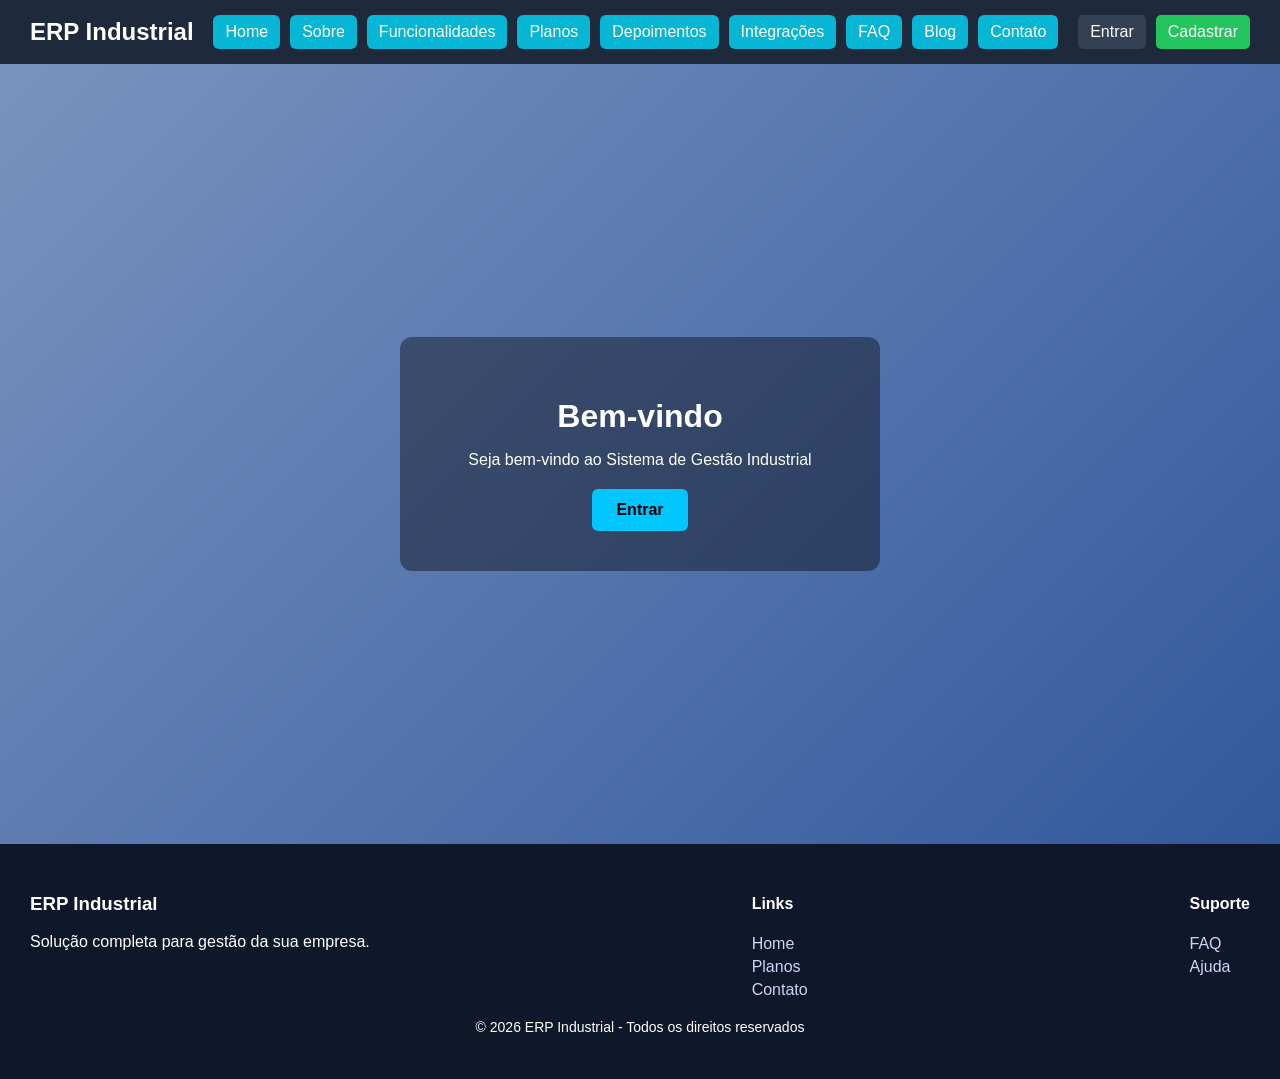
<file: Aula_6_ERP-Projeto/public/pages/index.html>
<!DOCTYPE html>
<html lang="pt-BR">
<head>
    <meta charset="UTF-8">
    <meta name="viewport" content="width=device-width, initial-scale=1.0">
    <title>Bem-vindo</title>

    <!-- CSS GLOBAL -->
    <link rel="stylesheet" href="../assets/css/layout.css">

    <!-- CSS DA PÁGINA -->
    <link rel="stylesheet" href="../assets/css/index.css">
</head>
<body>

    <div id="header"></div>

   <div class="container">
    <div class="card">
        <h1>Bem-vindo</h1>
        <p>Seja bem-vindo ao Sistema de Gestão Industrial</p>
        <a href="../pages/login.html">Entrar</a>
    </div>
</div>
    <div id="footer"></div>

    <!-- JS COMPONENTES -->
    <script src="../assets/js/component.js"></script>

</body>
</html>
</file>
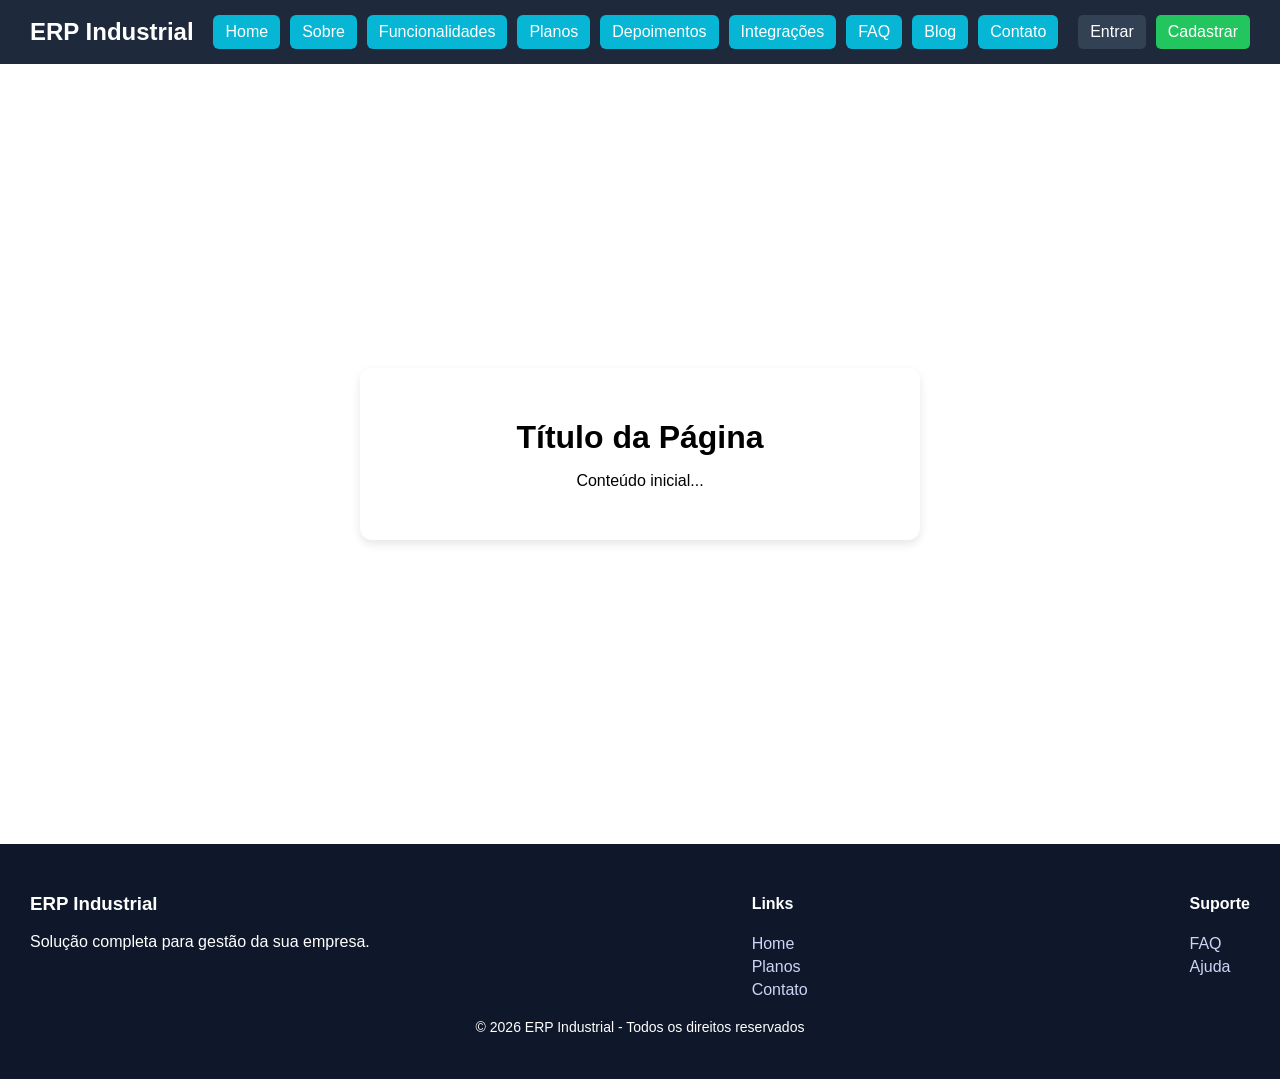
<file: Aula_6_ERP-Projeto/public/pages/_template.html>
<!DOCTYPE html>
<html lang="pt-br">
<head>
    <meta charset="UTF-8">
    <meta name="viewport" content="width=device-width, initial-scale=1.0">
    <title>Nova Página</title>

    <!-- CSS GLOBAL (OBRIGATÓRIO) -->
    <link rel="stylesheet" href="../assets/css/layout.css">

    <!-- CSS DA PÁGINA (o aluno cria depois) -->
    <link rel="stylesheet" href="../assets/css/template.css">
</head>
<body>

    <!-- HEADER -->
    <div id="header"></div>

    <!-- CONTEÚDO DA PÁGINA -->
    <main class="container">

        <div class="card">
            <h1>Título da Página</h1>
            <p>Conteúdo inicial...</p>
        </div>

    </main>

    <!-- FOOTER -->
    <div id="footer"></div>

    <!-- COMPONENTES -->
    <script src="../assets/js/component.js"></script>

</body>
</html>
</file>
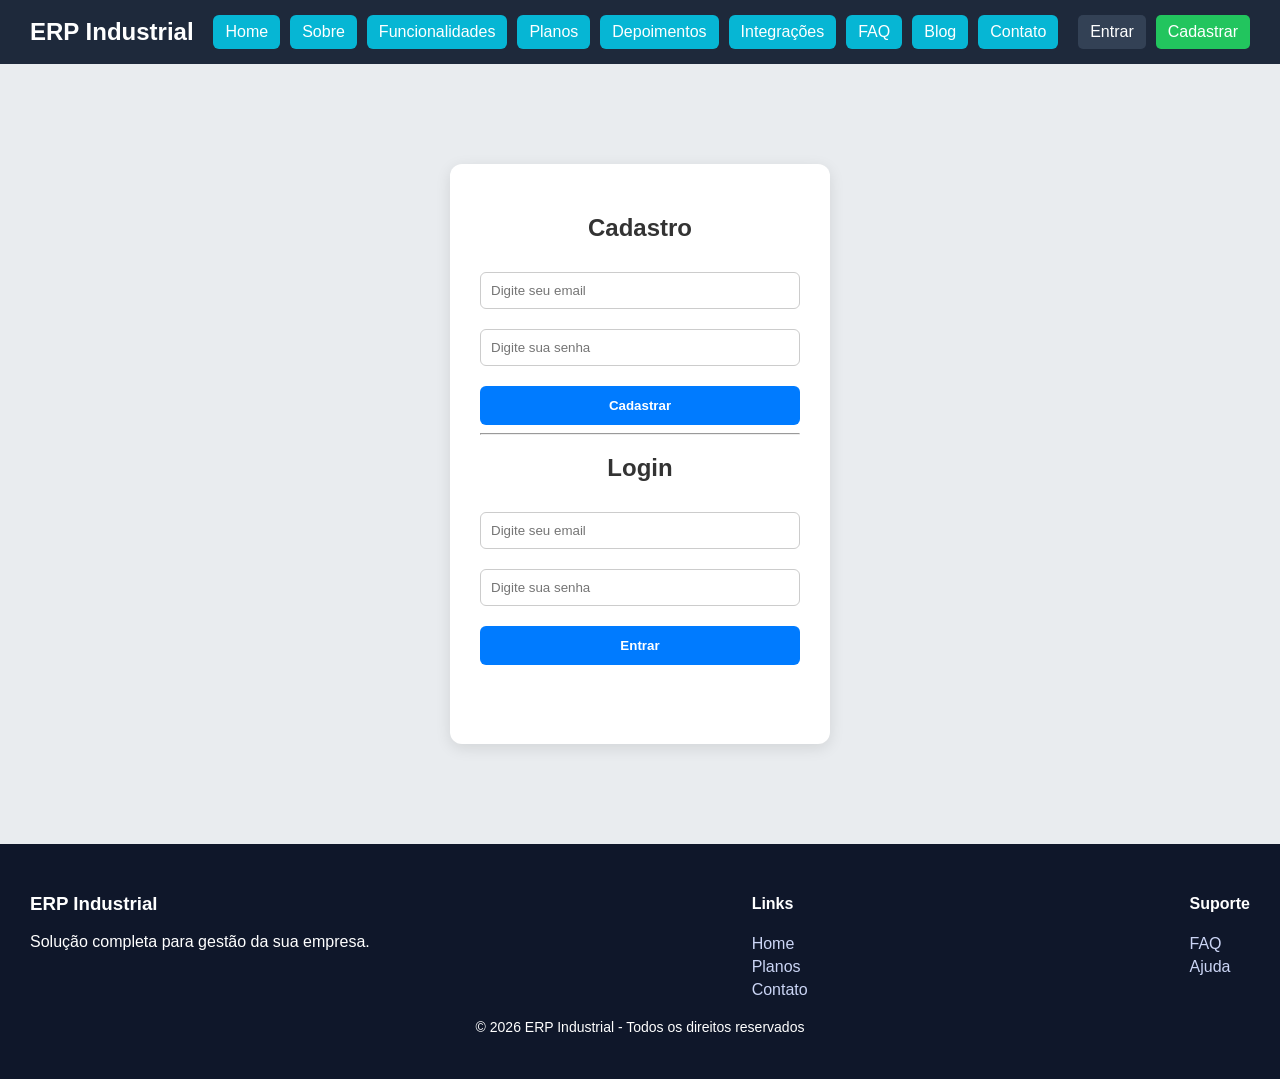
<file: Aula_6_ERP-Projeto/public/pages/login.html>
<!DOCTYPE html>
<html lang="pt-br">
<head>
    <meta charset="UTF-8">
    <meta name="viewport" content="width=device-width, initial-scale=1.0">
    <title>Login - ERP Industrial</title>

    <!-- CSS GLOBAL -->
    <link rel="stylesheet" href="../assets/css/layout.css">

    <!-- CSS DA PÁGINA -->
    <link rel="stylesheet" href="../assets/css/login.css">
</head>
<body>

    <!-- HEADER -->
    <div id="header"></div>

    <!-- CONTEÚDO -->
    <div class="container">
        <div class="card">

            <h2>Cadastro</h2>

            <input type="text" id="cadEmail" placeholder="Digite seu email">
            <input type="password" id="cadSenha" placeholder="Digite sua senha">
            <button onclick="cadastrar()">Cadastrar</button>

            <hr>

            <h2>Login</h2>

            <input type="text" id="loginEmail" placeholder="Digite seu email">
            <input type="password" id="loginSenha" placeholder="Digite sua senha">
            <button onclick="fazerLogin()">Entrar</button>

            <p id="mensagem"></p>

        </div>
    </div>

    <!-- FOOTER -->
    <div id="footer"></div>

    <!-- COMPONENTES -->
    <script src="../assets/js/component.js"></script>

    <!-- SCRIPT LOGIN -->
    <script src="../assets/js/login.js"></script>

</body>
</html>
</file>
<file: Aula_6_ERP-Projeto/public/assets/css/layout.css>
/* =========================
   RESET GLOBAL
========================= */
body {
    margin: 0;
    font-family: Arial, sans-serif;
    display: flex;
    flex-direction: column; /* estrutura vertical */
    min-height: 100vh;      /* ocupa a tela toda */
}

/* =========================
   HEADER
========================= */
.header {
    display: flex;
    justify-content: space-between;
    align-items: center;

    background: #1e293b;
    padding: 15px 30px;
}

/* GARANTE QUE NADA FIQUE INVISÍVEL */
.header * {
    color: white;
}

/* LOGO */
.logo h2 {
    margin: 0;
}

/* MENU */
.menu {
    display: flex;
    gap: 10px;
    align-items: center;
}

/* LINKS DO MENU */
.menu a {
    text-decoration: none;
    padding: 8px 12px;
    background: #06b6d4;
    border-radius: 6px;
    white-space: nowrap;
    transition: 0.3s;
}

/* HOVER */
.menu a:hover {
    background: #0891b2;
}

/* ÁREA LOGIN/CADASTRO */
.auth {
    display: flex;
    gap: 10px;
}

/* BOTÕES */
.auth a {
    padding: 8px 12px;
    border-radius: 5px;
    text-decoration: none;
}

/* BOTÃO LOGIN */
.btn-login {
    background: #334155;
    color: white;
}

/* BOTÃO CADASTRO */
.btn-cadastro {
    background: #22c55e;
    color: white;
}

/* =========================
   CONTEÚDO (PADRÃO PÁGINAS)
========================= */
main {
    flex: 1; /* empurra footer para baixo */
}

/* =========================
   FOOTER
========================= */
.footer {
    background: #0f172a;
    padding: 30px;
    margin-top: auto; /* gruda no final */
}

/* GARANTE VISUAL SEMPRE CORRETO */
.footer * {
    color: white;
}

/* CONTEÚDO DO FOOTER */
.footer-content {
    display: flex;
    justify-content: space-between;
    flex-wrap: wrap;
    gap: 20px;
}

/* LINKS */
.footer a {
    text-decoration: none;
    margin-top: 5px;
    display: block;
    color: #cbd5f5;
}

.footer a:hover {
    color: #ffffff;
}

/* COPYRIGHT */
.copy {
    text-align: center;
    margin-top: 20px;
    font-size: 14px;
}
</file>
<file: Aula_6_ERP-Projeto/public/assets/css/index.css>
/* =========================
ESTILO DA HOME (INDEX)
========================= */

/* Apenas fundo da home (não mexe no layout global) */
body {
    background: linear-gradient(135deg, #7c94c0, #2a5298);
    color: white;
}

/* CONTAINER PRINCIPAL */
.container {
    min-height: calc(100vh - 160px); /* espaço para header + footer */

    display: flex;
    justify-content: center;
    align-items: center;

    text-align: center;
    padding: 20px;
}

/* CARD CENTRAL */
.container .card {
    background: rgba(0, 0, 0, 0.4);
    padding: 40px;
    border-radius: 12px;
    max-width: 400px;
    width: 100%;
}

/* TÍTULO (escopado para não afetar o site todo) */
.container h1 {
    margin-bottom: 10px;
    font-size: 32px;
}

/* TEXTO */
.container p {
    margin-bottom: 20px;
    font-size: 16px;
}

/* BOTÃO (corrigido - não afeta footer/header) */
.container a {
    text-decoration: none;
    background: #00c6ff;
    color: #000;
    padding: 12px 24px;
    border-radius: 6px;
    font-weight: bold;
    display: inline-block;
    transition: 0.3s;
}

.container a:hover {
    background: #00a6d6;
}

/* RESPONSIVO */
@media (max-width: 600px) {
    .container .card {
        padding: 25px;
    }

    .container h1 {
        font-size: 24px;
    }

    .container p {
        font-size: 14px;
    }
}
</file>
<file: Aula_6_ERP-Projeto/public/assets/css/template.css>
/* ÁREA DA PÁGINA */
.container {
    min-height: calc(100vh - 160px);

    display: flex;
    justify-content: center;
    align-items: center;

    padding: 20px;
}

/* CARD PADRÃO */
.card {
    background: white;
    padding: 30px;
    border-radius: 12px;
    width: 100%;
    max-width: 500px;

    box-shadow: 0 4px 10px rgba(0,0,0,0.1);
    text-align: center;
}

/* TÍTULO */
.card h1 {
    margin-bottom: 10px;
}

/* TEXTO */
.card p {
    margin-bottom: 20px;
}
</file>
<file: Aula_6_ERP-Projeto/public/assets/css/login.css>
/* =========================
   PÁGINA LOGIN / CADASTRO
========================= */

/* NÃO quebrar layout global */
body {
    font-family: 'Segoe UI', Tahoma, Geneva, Verdana, sans-serif;
    background-color: #e9ecef;
    margin: 0;
}

/* ÁREA CENTRAL */
.container {
    min-height: calc(100vh - 160px); /* espaço header + footer */

    display: flex;
    justify-content: center;
    align-items: center;

    padding: 20px;
}

/* CARD */
.card {
    background: white;
    padding: 30px;
    width: 320px;
    border-radius: 12px;
    box-shadow: 0 4px 15px rgba(0,0,0,0.1);
    text-align: center;
}

/* TÍTULOS */
h2 {
    color: #333;
    margin-bottom: 20px;
}

/* INPUTS */
input {
    width: 100%;
    padding: 10px;
    margin: 10px 0;
    border: 1px solid #ccc;
    border-radius: 6px;
    box-sizing: border-box;
    outline-color: #007bff;
}

/* BOTÃO */
button {
    width: 100%;
    padding: 12px;
    margin-top: 10px;
    cursor: pointer;
    background-color: #007bff;
    color: white;
    border: none;
    border-radius: 6px;
    font-weight: bold;
    transition: 0.3s;
}

button:hover {
    background-color: #0056b3;
}

/* MENSAGEM */
#mensagem {
    min-height: 20px;
    margin-top: 15px;
    font-size: 14px;
    font-weight: bold;
}

/* RESPONSIVO */
@media (max-width: 480px) {
    .card {
        width: 100%;
        padding: 20px;
        border-radius: 8px;
    }

    input, button {
        padding: 14px;
        font-size: 16px;
    }
}
</file>
